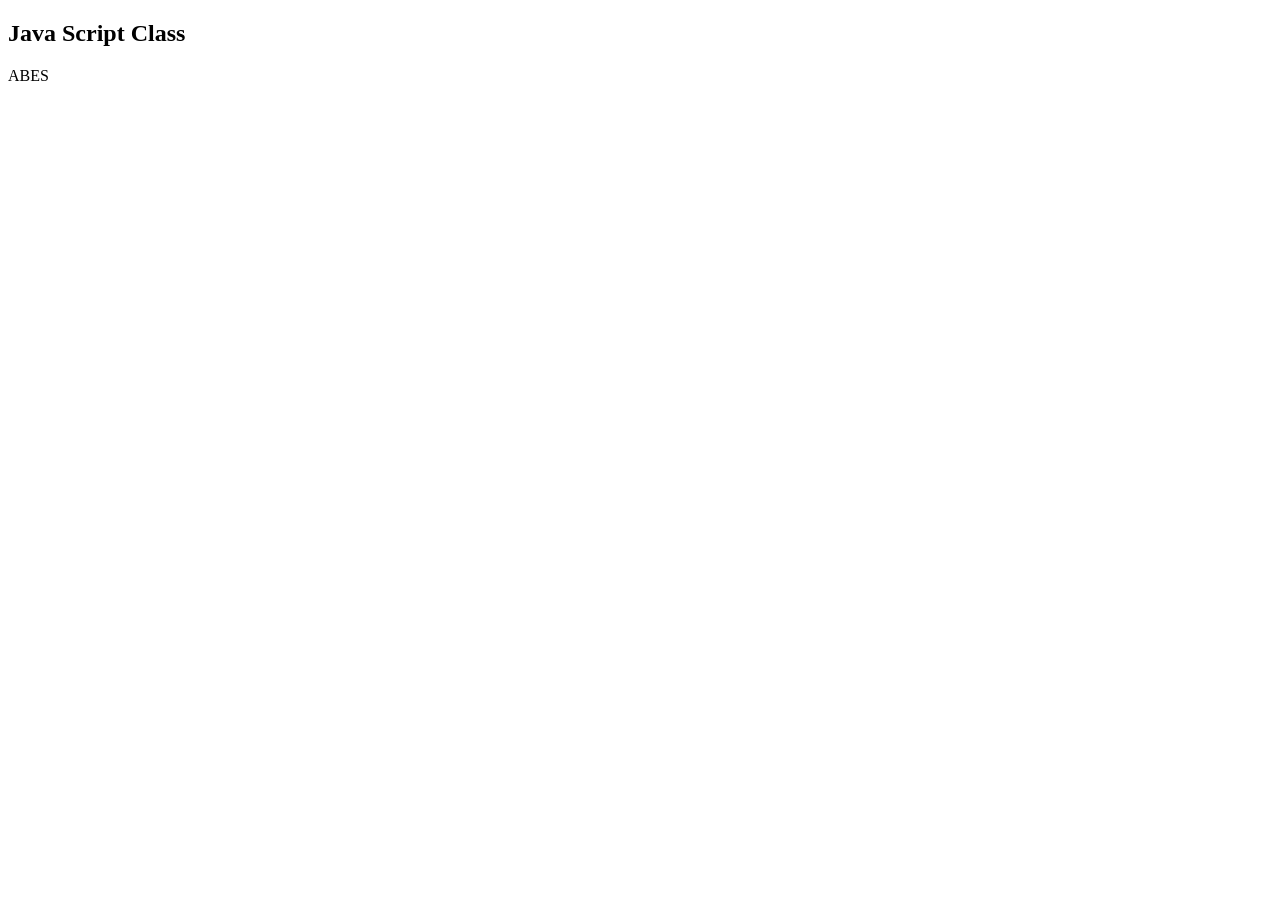
<file: demo.html>
<!DOCTYPE html>
<html lang="en">
<head>
    <meta charset="UTF-8">
    <meta name="viewport" content="width=device-width, initial-scale=1.0">
    <title>Document</title>
</head>
<body>
    <h2>Java Script Class</h2>
    <script>
        //variable declaration using var keyword,it not started number
        var myName="ABES";
        document.write(myName);
        console.log(myName)
        function hello(){
            var msg="DEMO";
            console.log(abc);
}
hello();
    </script>
    
</body>
</html>
</file>
